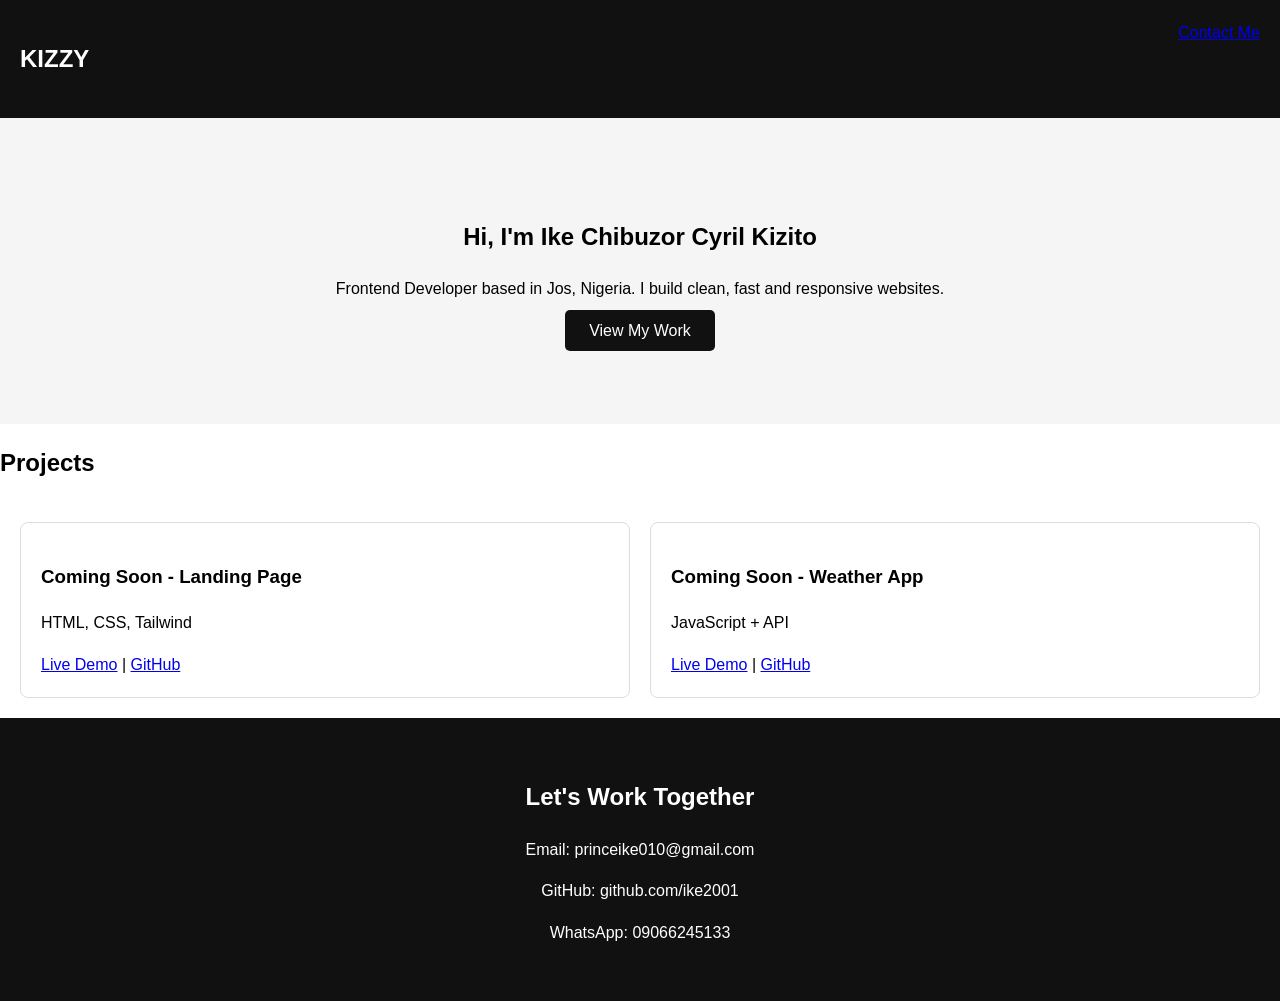
<file: index.html>
<!DOCTYPE html>
<html>
<head>
  <meta name="viewport" content="width=device-width, initial-scale=1.0">
  <title>Ike Chibuzor | Frontend Developer</title>
  <link rel="stylesheet" href="portfolio.css">
</head>
<body>
  <nav>
    <h2>KIZZY</h2>
    <a href="#contact">Contact Me</a>
  </nav>

  <section class="hero">
    <h1>Hi, I'm Ike Chibuzor Cyril Kizito</h1>
    <p>Frontend Developer based in Jos, Nigeria. I build clean, fast and responsive websites.</p>
    <a href="#projects" class="btn">View My Work</a>
  </section>

  <section id="projects">
    <h2>Projects</h2>
    <div class="grid">
      <div class="card">
        <h3>Coming Soon - Landing Page</h3>
        <p>HTML, CSS, Tailwind</p>
        <a href="#">Live Demo</a> | <a href="#">GitHub</a>
      </div>
      <div class="card">
        <h3>Coming Soon - Weather App</h3>
        <p>JavaScript + API</p>
        <a href="#">Live Demo</a> | <a href="#">GitHub</a>
      </div>
    </div>
  </section>

  <section id="contact">
    <h2>Let's Work Together</h2>
    <p>Email: princeike010@gmail.com</p>
    <p>GitHub: github.com/ike2001</p>
    <p>WhatsApp: 09066245133</p>
  </section>

  <script src="portfolio.js"></script>
</body>
</html>
</file>
<file: portfolio.css>
body { font-family: Arial; margin:0; padding:0; line-height:1.6; }
nav { display:flex; justify-content:space-between; padding:20px; background:#111; color:#fff; }
.hero { padding:80px 20px; text-align:center; background:#f5f5f5; }
.btn { background:#111; color:#fff; padding:12px 24px; text-decoration:none; border-radius:5px; }
.grid { display:grid; grid-template-columns: repeat(auto-fit, minmax(250px,1fr)); gap:20px; padding:20px; }
.card { border:1px solid #ddd; padding:20px; border-radius:8px; }
#contact { background:#111; color:#fff; padding:40px 20px; text-align:center; }
</file>
